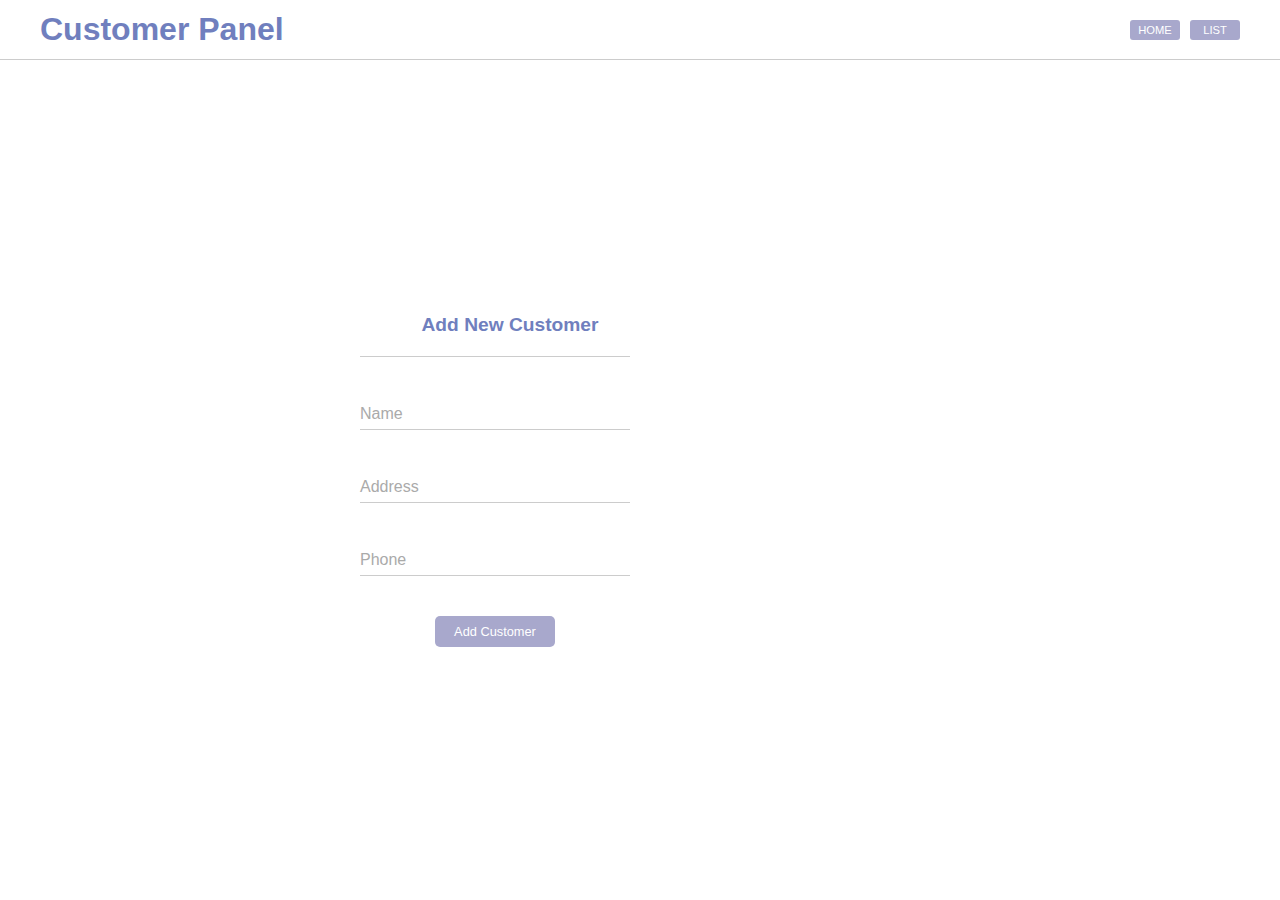
<file: index.html>
<!DOCTYPE html>
<html lang="en">

<head>
    <meta charset="UTF-8">
    <meta name="viewport" content="width=device-width, initial-scale=1.0">
    <link rel="stylesheet" href="./assets/css/global.css">
    <link rel="stylesheet" href="./assets/css/styles.css">
    <title>Customer Panel</title>
</head>

<body>

    <header>
        <div>
            <h1 class="title">Customer Panel</h1>
        </div>

        <nav class="navbar" aria-label="Main navigation">
            <ul>
                <li><a href="./index.html">Home</a></li>
                <li><a href="./page/list.html">List</a></li>
            </ul>
        </nav>
    </header>

    <main>
        <section id="customer-form-section">
            <h2>Add New Customer</h2>
            <form id="customer-form">
                <div class="input-container">
                    <input type="text" id="name" name="name" required>
                    <label for="name" class="label">Name</label>
                    <div class="underline"></div>
                </div>

                <div class="input-container">
                    <input type="text" name="address" id="address" required>
                    <label for="address" class="label">Address</label>
                    <div class="underline"></div>
                </div>

                <div class="input-container">
                    <input type="tel" name="phone" id="phone" required>
                    <label for="phone" class="label">Phone</label>
                    <div class="underline"></div>
                </div>

                <button type="submit" id="submit">Add Customer</button>
            </form>
        </section>

    </main>
    <script type="module" src="./assets/js/customers.js"></script>
    <script type="module" src="./assets/js/list.js"></script>
</body>

</html>
</file>
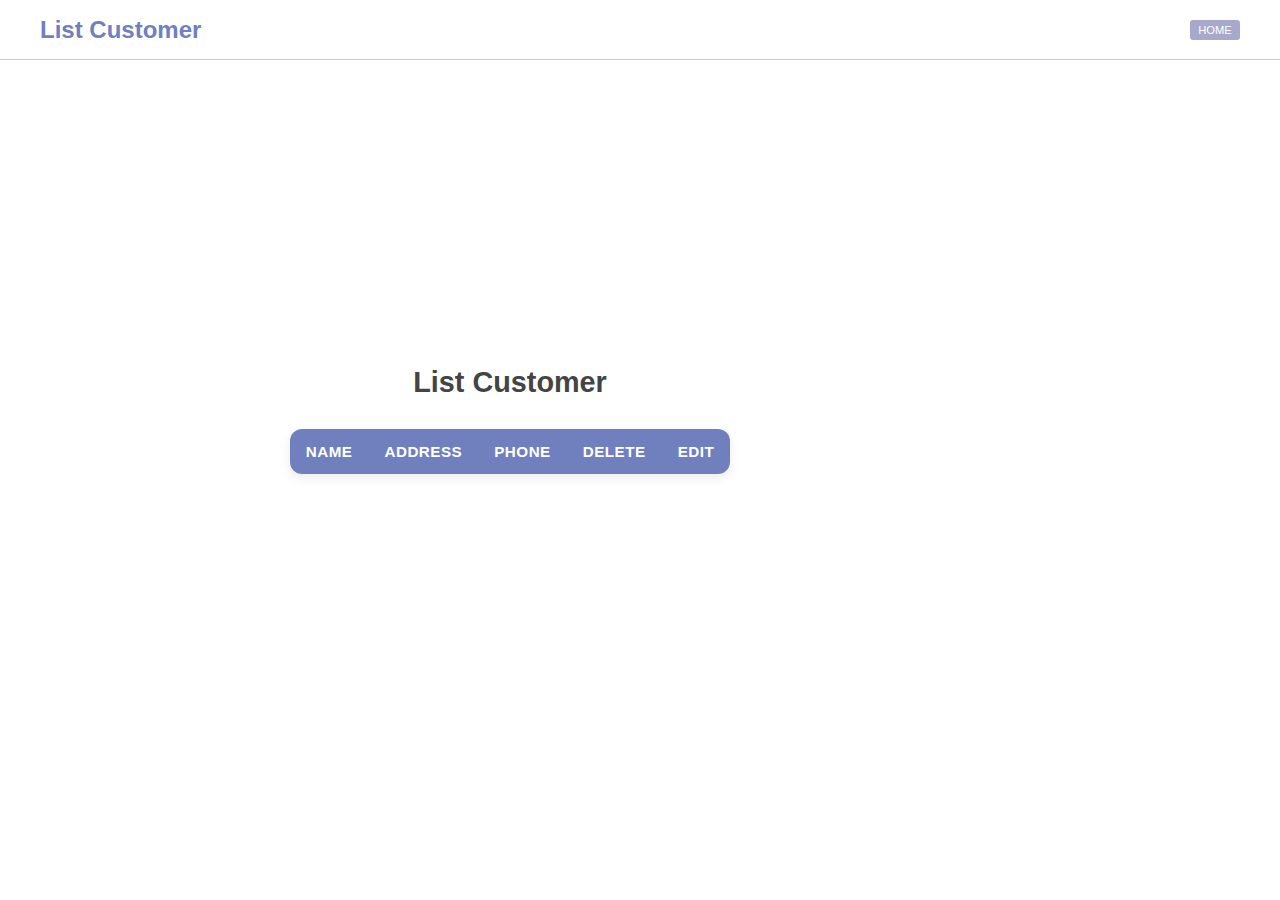
<file: page/list.html>
<!DOCTYPE html>
<html lang="en">

<head>
    <meta charset="UTF-8">
    <meta name="viewport" content="width=device-width, initial-scale=1.0">
    <meta name="description" content="Lista de clientes cadastrados.">
    <link rel="stylesheet" href="../assets/css/global.css">
    <link rel="stylesheet" href="../assets/css/styles.css">
    <link rel="stylesheet" href="../assets/css/list.css">
    <title>List Customer</title>
</head>

<body>
    <header>
        <h2>List Customer</h2>
        <nav>
            <ul>
                <li><a class="btn" href="../index.html">Home</a></li>
            </ul>
        </nav>
    </header>

    <main class="content-main">
        <h1>List Customer</h1>
        <section class="content-section">
            <table id="customer-list">
                <thead>
                    <tr>
                        <th>Name</th>
                        <th>Address</th>
                        <th>Phone</th>
                        <th>Delete</th>
                        <th>Edit</th>
                    </tr>
                </thead>
                <tbody></tbody>
            </table>
        </section>
    </main>
    
    <script type="module" src="../assets/js/list.js"></script>
</body>

</html>
</file>
<file: assets/css/global.css>
*{
    margin: 0;
    padding: 0;
    box-sizing: border-box;
}

body{
    font-family: Arial, Helvetica, sans-serif;
}
</file>
<file: assets/css/styles.css>
header {
  display: flex;
  justify-content: space-between;
  align-items: center;
  padding: 0 40px; 
  width: 100%;
  height: 60px;
  color: rgb(112, 127, 190);
  border-bottom: 1px solid #ccc;
}

ul {
  display: flex;
  gap: 10px;
  list-style: none;
  padding: 0;
  margin: 0;
}

li {
  min-width: 50px;
  text-align: center;
  font-size: 0.7rem;
  padding: 4px 5px;
  background-color: rgb(168, 168, 204);
  border-radius: 3px;
  transition: background-color 0.3s ease;
}

li:hover {
  background-color: rgb(130, 130, 180);
}

li a {
  text-transform: uppercase;
  color: #fff;
  text-decoration: none;
}

main {
  display: flex;
  justify-content: center;
  align-items: center;
  width: 100%;
  max-width: 1020px;
  min-height: calc(100vh - 60px);
  padding: 20px;
  box-sizing: border-box;
  flex-direction: column; 
}

#customer-form-section h2 {
  font-size: 1.2rem;
  text-align: center;
  color: rgb(112, 127, 190);
  margin-bottom: 20px;
}

#customer-form {
  display: flex;
  justify-content: center;
  flex-direction: column;
  width: 300px;
  max-width: 90%; 
  border-top: 1px solid #ccc;
  padding-top: 20px;
}

.input-container {
  position: relative;
  margin: 20px auto;
  width: 100%;
}

.input-container input {
  font-size: 0.9rem;
  width: 100%;
  border: none;
  border-bottom: 1px solid #ccc;
  padding: 8px 0;
  background-color: transparent;
  outline: none;
  color: #333;
}

.input-container .label {
  position: absolute;
  top: 8px;
  left: 0;
  color: #aaa;
  transition: all 0.25s ease;
  cursor: text;
}

.input-container input:focus ~ .label,
.input-container input:valid ~ .label {
  top: -16px;
  font-size: 11px;
  color: #333;
}

.input-container .underline {
  position: absolute;
  bottom: 0;
  left: 0;
  height: 2px;
  width: 100%;
  background-color: #333;
  transform: scaleX(0);
  transform-origin: left center;
  transition: transform 0.25s ease;
}

.input-container input:focus ~ .underline,
.input-container input:valid ~ .underline {
  transform: scaleX(1);
}

button {
  margin: 20px auto 0;
  width: 120px;
  padding: 8px;
  font-size: 0.8rem;
  background-color: rgb(168, 168, 204);
  border: none;
  border-radius: 5px;
  color: #fff;
  cursor: pointer;
  transition: background-color 0.3s ease, transform 0.2s ease;
}

button:hover {
  background-color: rgb(112, 127, 190);
  transform: scale(1.05);
}

@media (max-width: 768px) {
  header {
    padding: 0 20px;
  }

  ul {
    gap: 5px;
  }

  #customer-form {
    width: 90%;
  }

  button {
    width: 100%;
  }
}

@media (max-width: 480px) {
  header {
    flex-direction: column;
    height: auto;
    padding: 10px;
  }

  main {
    padding: 10px;
  }

  #customer-form {
    width: 100%;
  }

  .input-container input {
    font-size: 0.85rem;
  }

  button {
    font-size: 0.75rem;
  }
}
</file>
<file: assets/css/list.css>
.content-main {
  display: flex;
  flex-direction: column;
  align-items: center;      
  justify-content: center;  
  min-height: 80vh;         
  padding: 40px 20px;
  font-family: "Poppins", Arial, sans-serif;
}

.content-main h1 {
  color: #444;
  margin-bottom: 30px;
  font-size: 1.8rem;
  text-align: center;
}

table {
  width: 100%;
  max-width: 900px;
  border-collapse: collapse;
  background: #fff;
  border-radius: 12px;
  overflow: hidden;
  box-shadow: 0 4px 12px rgba(0, 0, 0, 0.08);
  font-size: 0.95rem;
}

th {
  background-color: #7080be;
  color: #fff;
  text-align: left;
  padding: 14px 16px;
  letter-spacing: 0.5px;
  text-transform: uppercase;
  font-weight: 600;
}

td {
  padding: 12px 16px;
  color: #333;
  border-bottom: 1px solid #eee;
}

tbody tr:nth-child(even) {
  background-color: #f9f9f9;
}

tbody tr:hover {
  background-color: #eef2ff;
  transition: background-color 0.2s ease-in-out;
}

.delete-btn {
  color: white;
  border: none;
  padding: 6px 10px;
  border-radius: 6px;
  cursor: pointer;
  font-size: 1rem;
  transition: background 0.3s ease, transform 0.2s ease;
}

.delete-btn:hover {
  background-color: #e05252;
  transform: scale(1.1);
}

@media (max-width: 600px) {
  table {
    font-size: 0.85rem;
  }

  th, td {
    padding: 10px;
  }

  .content-main h1 {
    font-size: 1.4rem;
  }
}
</file>
